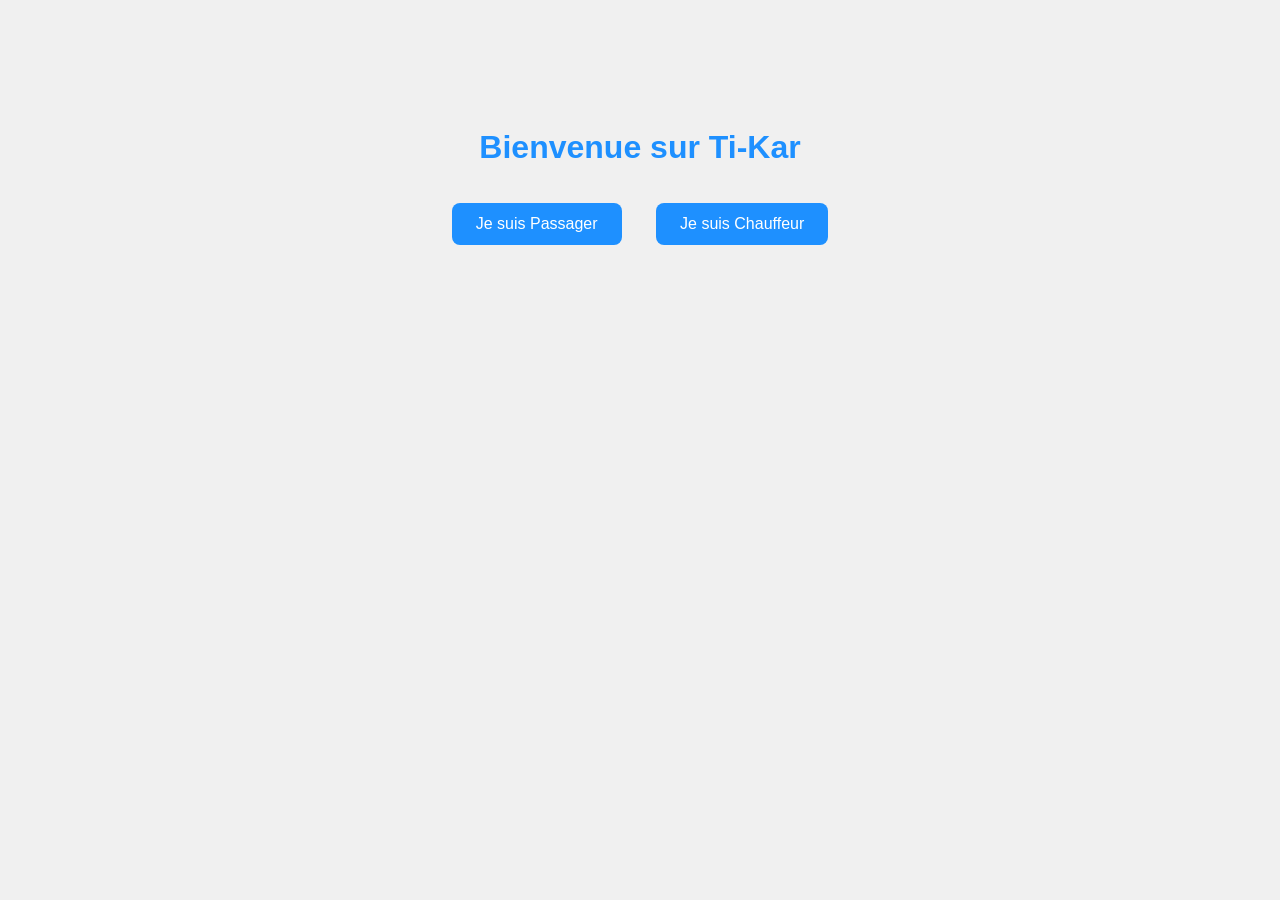
<file: index.html>
<!DOCTYPE html>
<html lang="fr">
<head>
  <meta charset="UTF-8">
  <title>Bienvenue sur Ti-Kar</title>
  <style>
    body {
      font-family: sans-serif;
      background-color: #f0f0f0;
      text-align: center;
      padding-top: 100px;
    }
    h1 {
      color: #1e90ff;
      font-size: 32px;
    }
    button {
      margin: 15px;
      padding: 12px 24px;
      font-size: 16px;
      border: none;
      border-radius: 8px;
      background-color: #1e90ff;
      color: white;
      cursor: pointer;
    }
    button:hover {
      background-color: #007acc;
    }
  </style>
</head>
<body>
  <h1>Bienvenue sur Ti-Kar</h1>
  <button id="passager">Je suis Passager</button>
  <button id="chauffeur">Je suis Chauffeur</button>

  <script src="script.js"></script>
</body>
</html>
</file>
